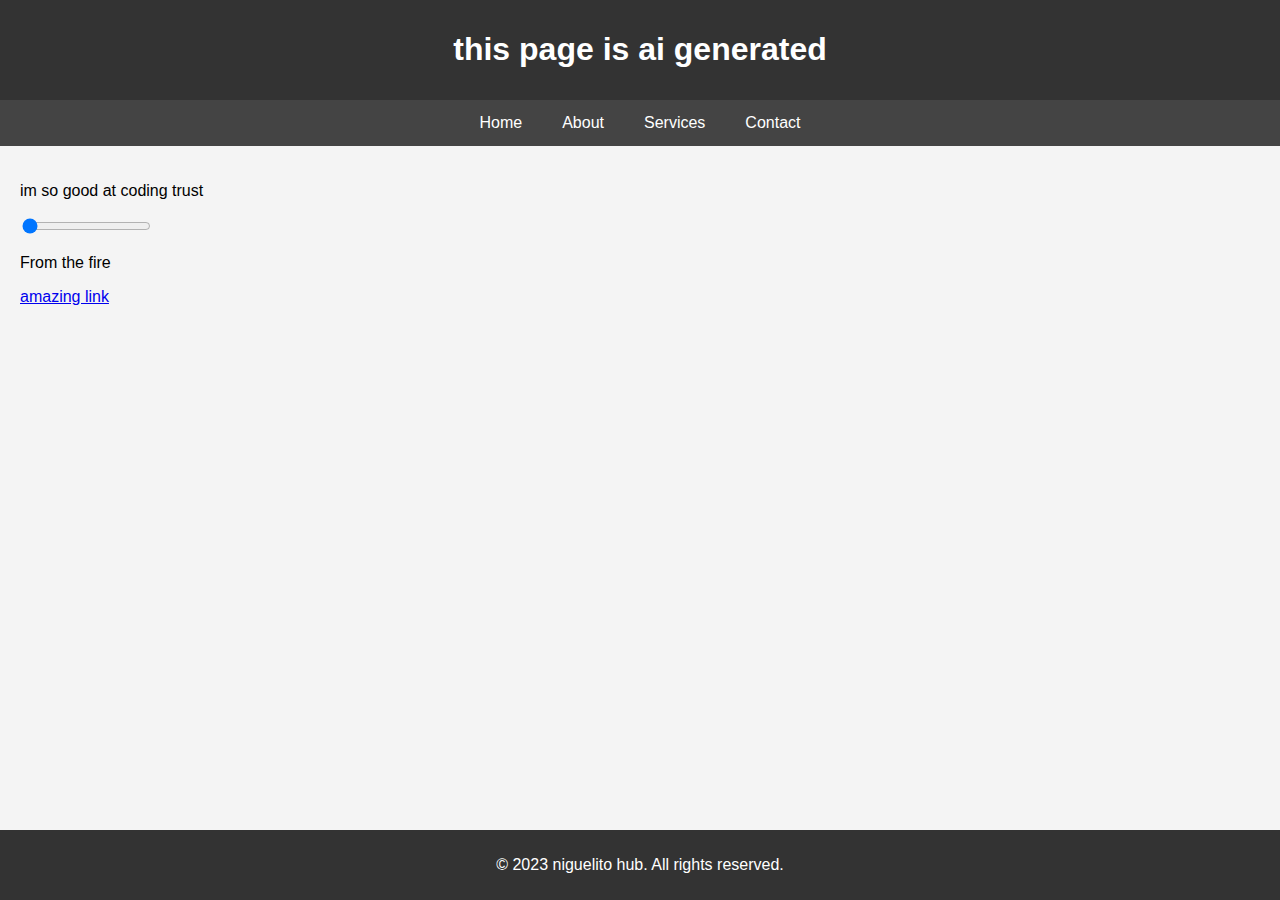
<file: index.html>
<!DOCTYPE html>
<html lang="en">
<head>
    <meta charset="UTF-8">
    <meta name="viewport" content="width=device-width, initial-scale=1.0">
    <title>niguelito</title>
    
    <link rel="stylesheet" href="./style.css">
    <script src="./script.js" defer></script>
</head>
<body>
    <header>
        <h1>this page is ai generated</h1>
    </header>
    <nav>
        <a href="#home">Home</a>
        <a href="/about.html">About</a>
        <a href="https://www.youtube.com/watch?v=dQw4w9WgXcQ">Services</a>
        <a href="https://www.youtube.com/watch?v=dQw4w9WgXcQ">Contact</a>
    </nav>
    <main>
        <p>im so good at coding trust</p>

        <input id="pageselector" type="range" min="1" max="7" value="1">

        <div id="pages">
            <div class="site 1" style="display: block">
                <p>From the fire</p>

                <a href="/tryyourmath-but-better/">amazing link</a>
            </div>
            <div class="site 2">
                <p>To the crime</p>

                <a href="/income-simulator/">click me</a>
            </div>
            <div class="site 3">
                <p>To the water</p>

                <a href="/tetris/">i did not steal this code</a>
            </div>
            <div class="site 4">
                <p>To the trash</p>

                <a href="/casino-simulator">haha you fail</a>
            </div>
            <div class="site 5">
                <p>wheres my home</p>
            </div>
            <div class="site 6">
                <p>that's my life</p>

                <a href="stolen-snake">bad</a>
            </div>
            <div class="site 7">
                <p>always working when I wake</p>

                <a href="https://www.youtube.com/watch?v=dQw4w9WgXcQ">amazing</a>
            </div>
        </div>
        
        </main>
    <footer>
        <p>&copy; 2023 niguelito hub. All rights reserved.</p>
    </footer>
</body>
</html>
</file>
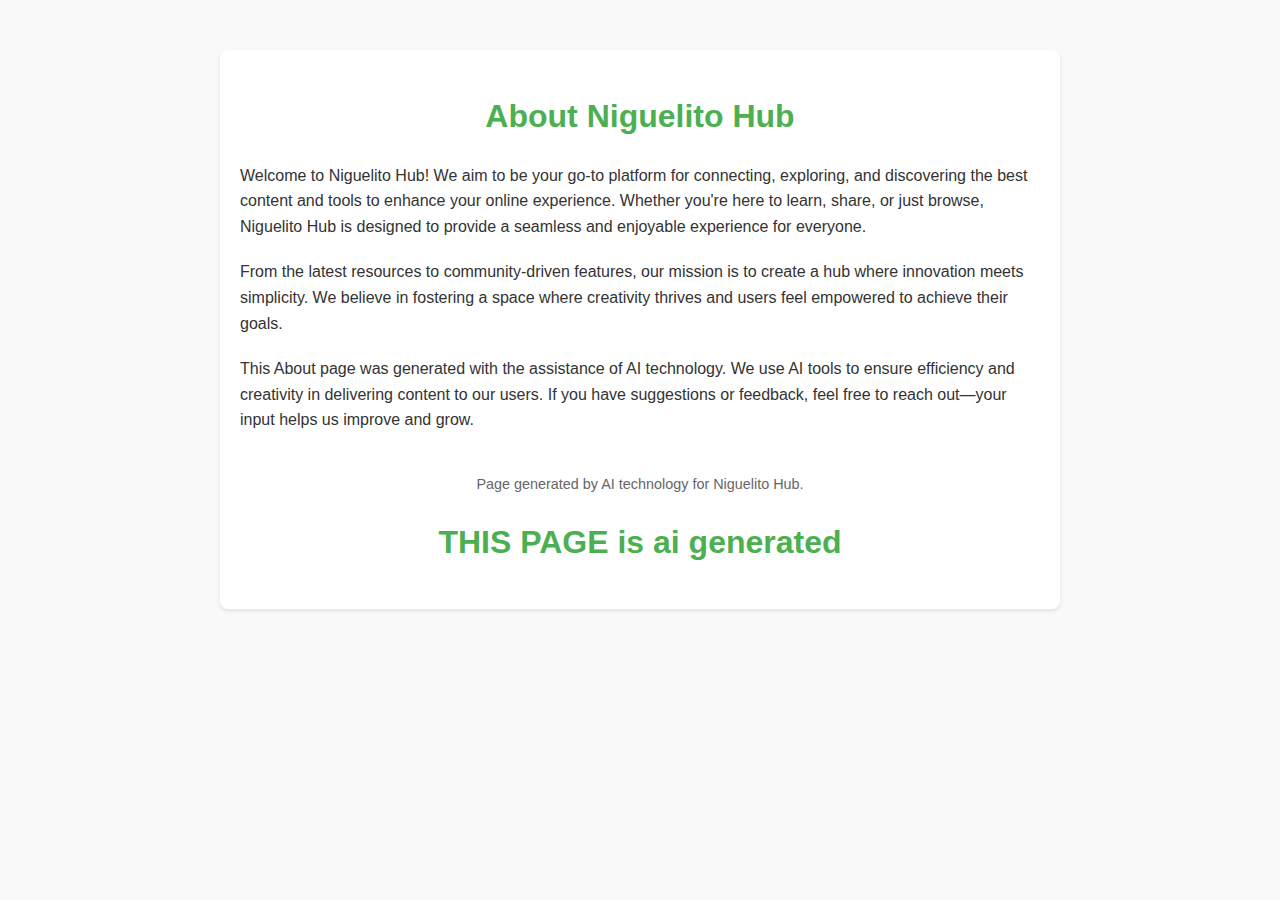
<file: about.html>
<!DOCTYPE html>
<html lang="en">
<head>
    <meta charset="UTF-8">
    <meta name="viewport" content="width=device-width, initial-scale=1.0">
    <title>About Us - Niguelito Hub</title>
    <style>
        body {
            font-family: Arial, sans-serif;
            background-color: #f9f9f9;
            color: #333;
            margin: 0;
            padding: 0;
            line-height: 1.6;
        }
        .container {
            max-width: 800px;
            margin: 50px auto;
            padding: 20px;
            background: #fff;
            border-radius: 8px;
            box-shadow: 0 2px 4px rgba(0, 0, 0, 0.1);
        }
        h1 {
            color: #4caf50;
            text-align: center;
            margin-bottom: 20px;
        }
        p {
            margin-bottom: 20px;
        }
        .note {
            font-size: 0.9em;
            color: #666;
            margin-top: 40px;
            text-align: center;
        }
    </style>
</head>
<body>
    <div class="container">
        <h1>About Niguelito Hub</h1>
        <p>Welcome to Niguelito Hub! We aim to be your go-to platform for connecting, exploring, and discovering the best content and tools to enhance your online experience. Whether you're here to learn, share, or just browse, Niguelito Hub is designed to provide a seamless and enjoyable experience for everyone.</p>
        <p>From the latest resources to community-driven features, our mission is to create a hub where innovation meets simplicity. We believe in fostering a space where creativity thrives and users feel empowered to achieve their goals.</p>
        <p>This About page was generated with the assistance of AI technology. We use AI tools to ensure efficiency and creativity in delivering content to our users. If you have suggestions or feedback, feel free to reach out—your input helps us improve and grow.</p>
        <div class="note">Page generated by AI technology for Niguelito Hub.</div>
        <h1>THIS PAGE is ai generated</h1>
    </div>
</body>
</html>
</file>
<file: style.css>
body {
    font-family: Arial, sans-serif;
    margin: 0;
    padding: 0;
    background-color: #f4f4f4;
}

header {
    background-color: #333;
    color: #fff;
    padding: 10px 0;
    text-align: center;
}

nav {
    display: flex;
    justify-content: center;
    background-color: #444;
}

nav a {
    color: #fff;
    padding: 14px 20px;
    text-decoration: none;
    text-align: center;
}

nav a:hover {
    background-color: #555;
}

main {
    padding: 20px;
}

footer {
    background-color: #333;
    color: #fff;
    text-align: center;
    padding: 10px 0;
    position: fixed;
    width: 100%;
    bottom: 0;
}

.site {
    display: none;
}
</file>
